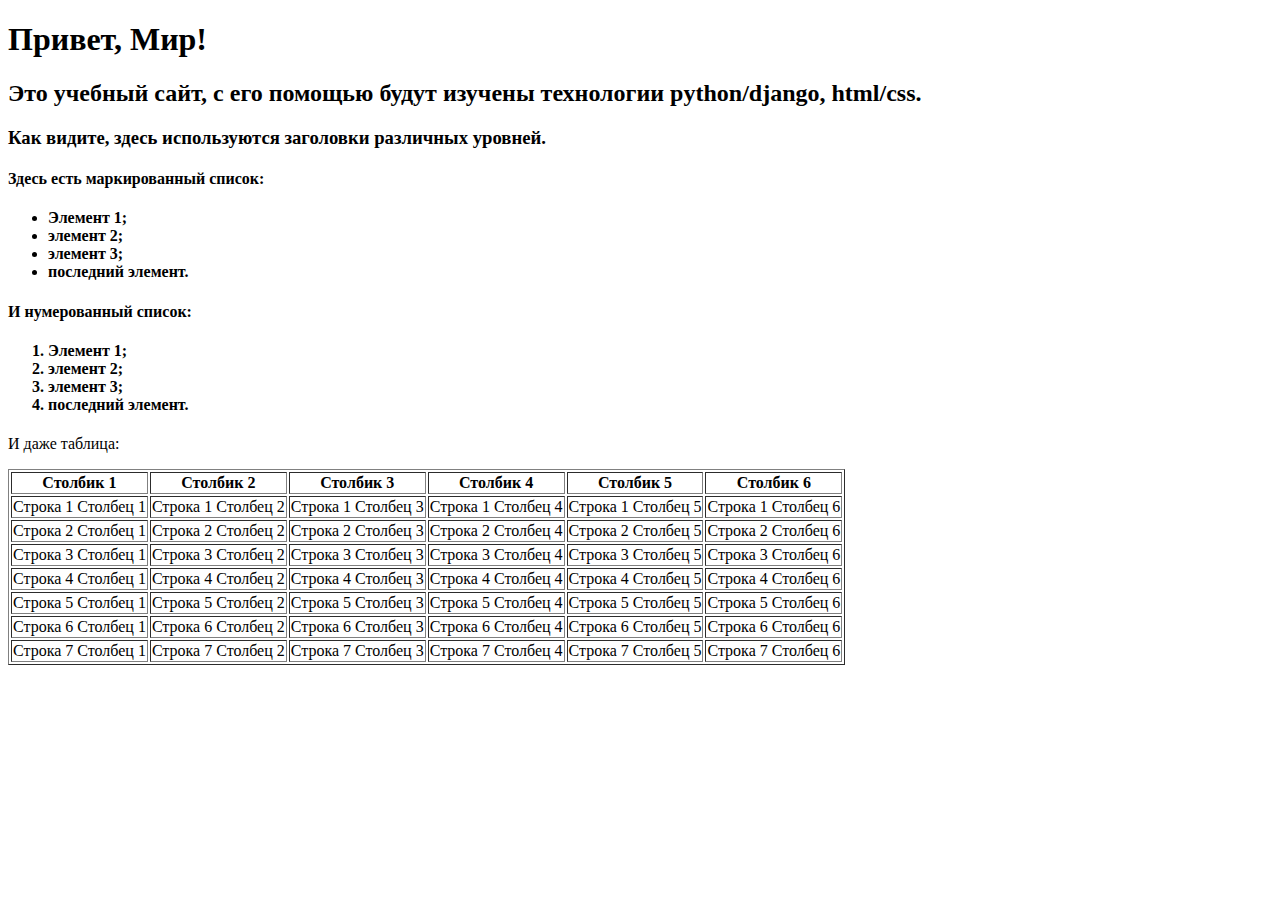
<file: Laba2/firstwebpage/flatpages/templates/index.html>
<!DOCTYPE html>
<html lang="ru">
    <head>
        <title>Привет, Мир!</title>
    </head>
    <body>
        <h1>Привет, Мир!</h1>
        <h2>Это учебный сайт, с его помощью будут изучены технологии python/django, html/css.</h2>
        <h3>Как видите, здесь используются заголовки различных уровней.</h3>
        <h4>Здесь есть маркированный список:</h4>
        <h4>
            <ul>
                <li>Элемент 1;</li>
                <li>элемент 2;</li>
                <li>элемент 3;</li>
                <li>последний элемент.</li>
            </ul>
        </h4>
        <h4>И нумерованный список:</h4>
        <h4>
            <ol>
                <li>Элемент 1;</li>
                <li>элемент 2;</li>
                <li>элемент 3;</li>
                <li>последний элемент.</li>
            </ol>
        </h4>
        <p>И даже таблица:</p>
        <table border = "1">
            <thead>
                <tr>
                    <th>Столбик 1</th>
                    <th>Столбик 2</th>
                    <th>Столбик 3</th>
                    <th>Столбик 4</th>
                    <th>Столбик 5</th>
                    <th>Столбик 6</th>

                </tr>
            </thead>
            <tr>
                <td>Строка 1 Столбец 1</td>
                <td>Строка 1 Столбец 2</td>
                <td>Строка 1 Столбец 3</td>
                <td>Строка 1 Столбец 4</td>
                <td>Строка 1 Столбец 5</td>
                <td>Строка 1 Столбец 6</td>
            </tr>
            <tr>
                <td>Строка 2 Столбец 1</td>
                <td>Строка 2 Столбец 2</td>
                <td>Строка 2 Столбец 3</td>
                <td>Строка 2 Столбец 4</td>
                <td>Строка 2 Столбец 5</td>
                <td>Строка 2 Столбец 6</td>
            </tr>
            <tr>
                <td>Строка 3 Столбец 1</td>
                <td>Строка 3 Столбец 2</td>
                <td>Строка 3 Столбец 3</td>
                <td>Строка 3 Столбец 4</td>
                <td>Строка 3 Столбец 5</td>
                <td>Строка 3 Столбец 6</td>
            </tr>
            <tr>
                <td>Строка 4 Столбец 1</td>
                <td>Строка 4 Столбец 2</td>
                <td>Строка 4 Столбец 3</td>
                <td>Строка 4 Столбец 4</td>
                <td>Строка 4 Столбец 5</td>
                <td>Строка 4 Столбец 6</td>
            </tr>
            <tr>
                <td>Строка 5 Столбец 1</td>
                <td>Строка 5 Столбец 2</td>
                <td>Строка 5 Столбец 3</td>
                <td>Строка 5 Столбец 4</td>
                <td>Строка 5 Столбец 5</td>
                <td>Строка 5 Столбец 6</td>
            </tr>
            <tr>
                <td>Строка 6 Столбец 1</td>
                <td>Строка 6 Столбец 2</td>
                <td>Строка 6 Столбец 3</td>
                <td>Строка 6 Столбец 4</td>
                <td>Строка 6 Столбец 5</td>
                <td>Строка 6 Столбец 6</td>
            </tr>
            <tr>
                <td>Строка 7 Столбец 1</td>
                <td>Строка 7 Столбец 2</td>
                <td>Строка 7 Столбец 3</td>
                <td>Строка 7 Столбец 4</td>
                <td>Строка 7 Столбец 5</td>
                <td>Строка 7 Столбец 6</td>
            </tr>
        </table>
    </body>
</html>
</file>
